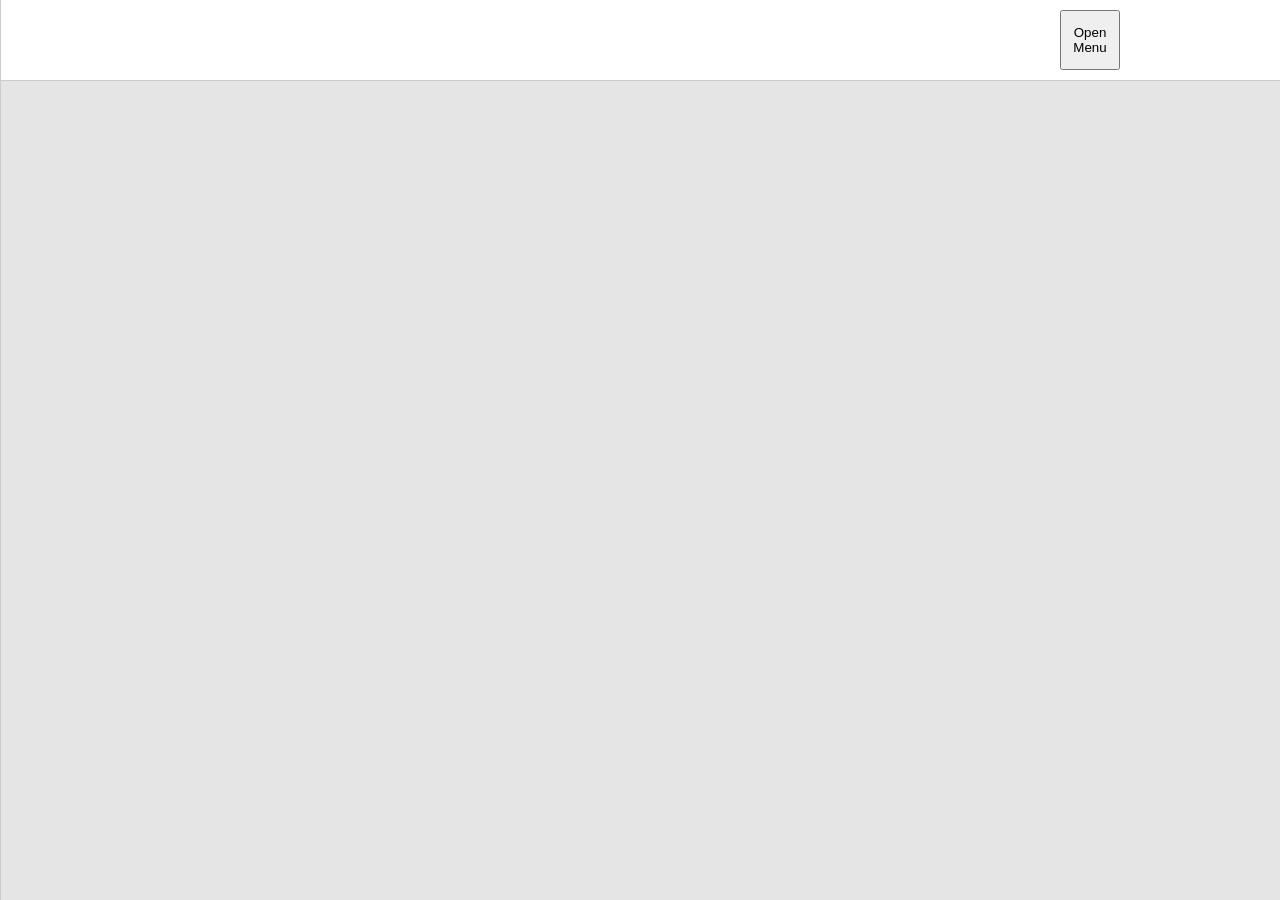
<file: push/index.html>
<!doctype html>
<html lang="{{ app()->getLocale() }}">
    <head>
        <meta charset="utf-8">
        <meta http-equiv="X-UA-Compatible" content="IE=edge">
        <meta name="viewport" content="width=device-width, initial-scale=1">
        <title>Off-Canvas Menu</title>
        <link rel="stylesheet" href="app.css">
    </head>
    <body>
        <div id="navigation">
            Oh Hi Mark!
        </div>
        <div id="app">
            <header>
                <div class="container">
                    <button id="menuToggle">Open Menu</button>
                </div>
            </header>
            <div id="overlay"></div>
        </div>
    </body>
    <script src="app.js"></script>
</html>
</file>
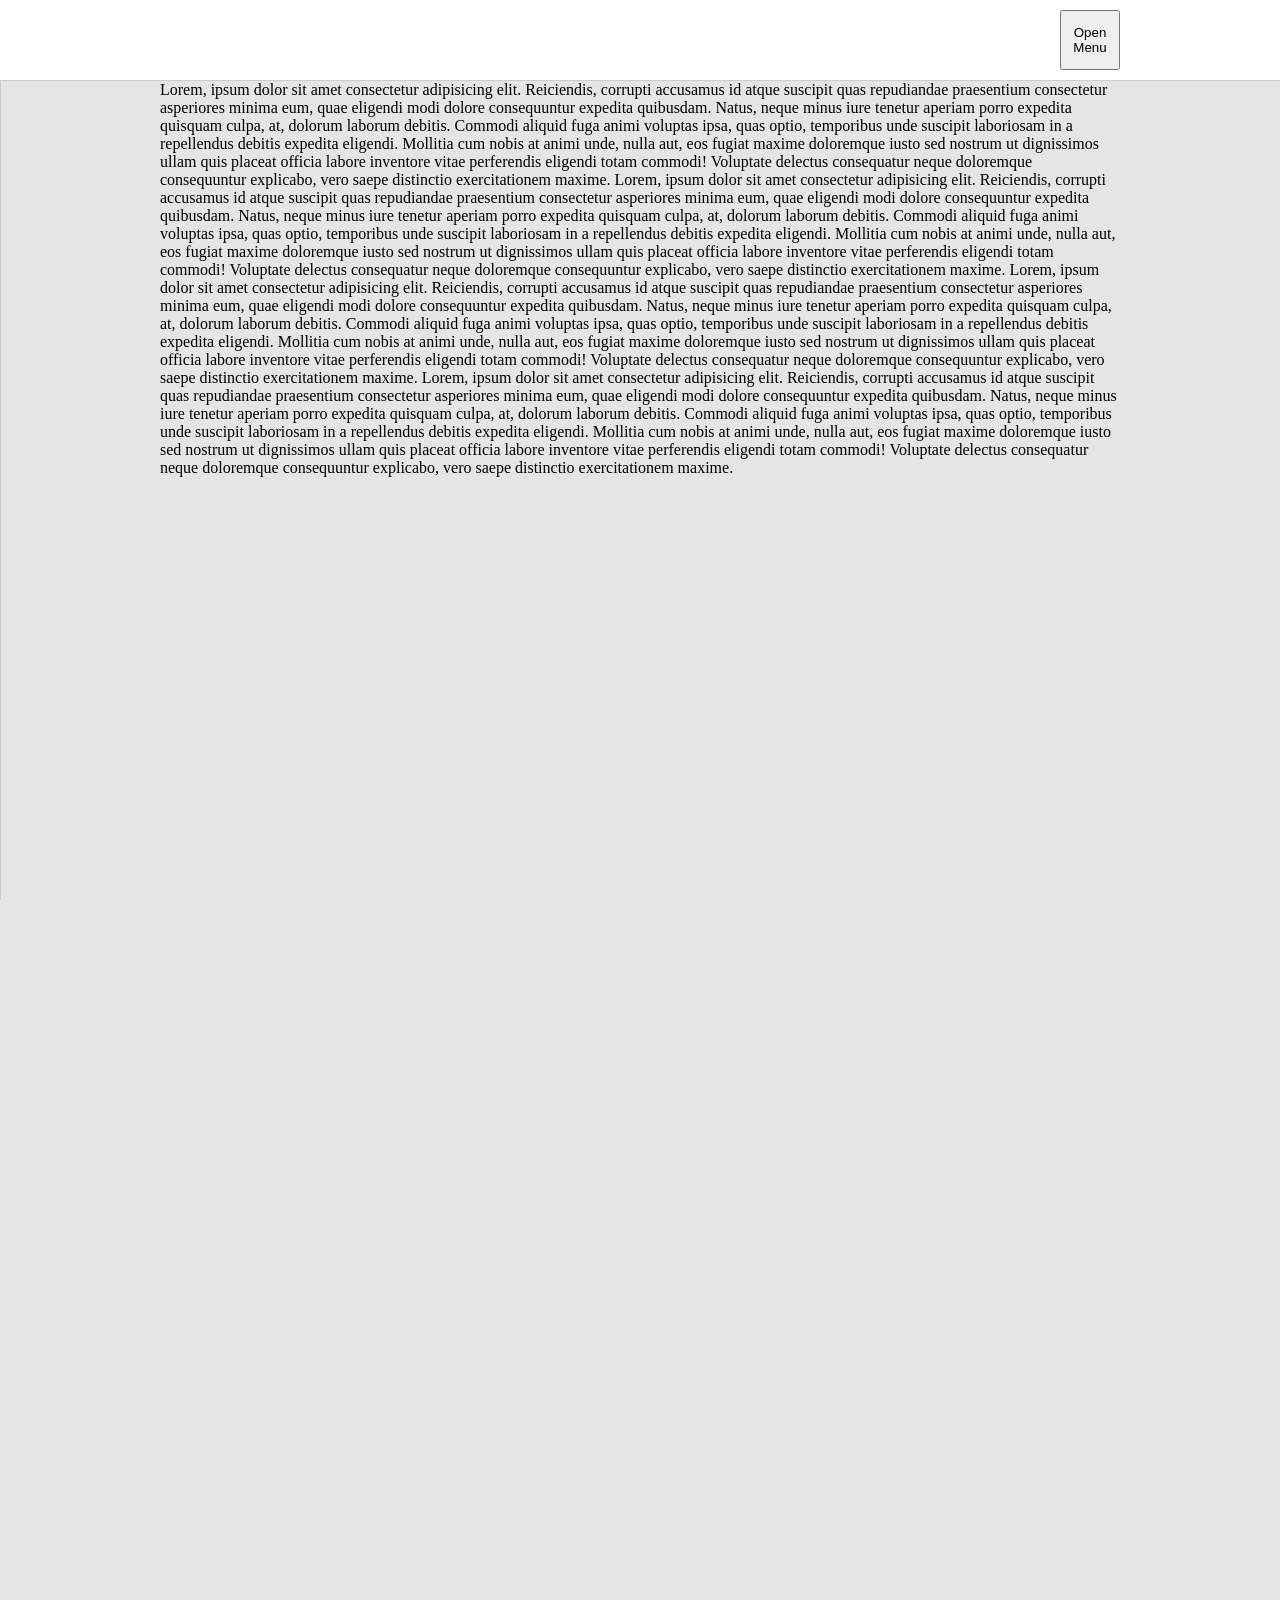
<file: slide/index.html>
<!doctype html>
<html lang="{{ app()->getLocale() }}">
    <head>
        <meta charset="utf-8">
        <meta http-equiv="X-UA-Compatible" content="IE=edge">
        <meta name="viewport" content="width=device-width, initial-scale=1">
        <title>Off-Canvas Menu</title>
        <link rel="stylesheet" href="app.css">
    </head>
    <body>
        <div id="navigation">
            Oh Hi Mark!
        </div>
        <div id="app">
            <header>
                <div class="container">
                    <button id="menuToggle">Open Menu</button>
                </div>
            </header>
            <div class="content container">
                Lorem, ipsum dolor sit amet consectetur adipisicing elit. Reiciendis, corrupti accusamus id atque suscipit quas repudiandae praesentium consectetur asperiores minima eum, quae eligendi modi dolore consequuntur expedita quibusdam. Natus, neque minus iure tenetur aperiam porro expedita quisquam culpa, at, dolorum laborum debitis. Commodi aliquid fuga animi voluptas ipsa, quas optio, temporibus unde suscipit laboriosam in a repellendus debitis expedita eligendi. Mollitia cum nobis at animi unde, nulla aut, eos fugiat maxime doloremque iusto sed nostrum ut dignissimos ullam quis placeat officia labore inventore vitae perferendis eligendi totam commodi! Voluptate delectus consequatur neque doloremque consequuntur explicabo, vero saepe distinctio exercitationem maxime.
                Lorem, ipsum dolor sit amet consectetur adipisicing elit. Reiciendis, corrupti accusamus id atque suscipit quas repudiandae praesentium consectetur asperiores minima eum, quae eligendi modi dolore consequuntur expedita quibusdam. Natus, neque minus iure tenetur aperiam porro expedita quisquam culpa, at, dolorum laborum debitis. Commodi aliquid fuga animi voluptas ipsa, quas optio, temporibus unde suscipit laboriosam in a repellendus debitis expedita eligendi. Mollitia cum nobis at animi unde, nulla aut, eos fugiat maxime doloremque iusto sed nostrum ut dignissimos ullam quis placeat officia labore inventore vitae perferendis eligendi totam commodi! Voluptate delectus consequatur neque doloremque consequuntur explicabo, vero saepe distinctio exercitationem maxime.
                Lorem, ipsum dolor sit amet consectetur adipisicing elit. Reiciendis, corrupti accusamus id atque suscipit quas repudiandae praesentium consectetur asperiores minima eum, quae eligendi modi dolore consequuntur expedita quibusdam. Natus, neque minus iure tenetur aperiam porro expedita quisquam culpa, at, dolorum laborum debitis. Commodi aliquid fuga animi voluptas ipsa, quas optio, temporibus unde suscipit laboriosam in a repellendus debitis expedita eligendi. Mollitia cum nobis at animi unde, nulla aut, eos fugiat maxime doloremque iusto sed nostrum ut dignissimos ullam quis placeat officia labore inventore vitae perferendis eligendi totam commodi! Voluptate delectus consequatur neque doloremque consequuntur explicabo, vero saepe distinctio exercitationem maxime.
                Lorem, ipsum dolor sit amet consectetur adipisicing elit. Reiciendis, corrupti accusamus id atque suscipit quas repudiandae praesentium consectetur asperiores minima eum, quae eligendi modi dolore consequuntur expedita quibusdam. Natus, neque minus iure tenetur aperiam porro expedita quisquam culpa, at, dolorum laborum debitis. Commodi aliquid fuga animi voluptas ipsa, quas optio, temporibus unde suscipit laboriosam in a repellendus debitis expedita eligendi. Mollitia cum nobis at animi unde, nulla aut, eos fugiat maxime doloremque iusto sed nostrum ut dignissimos ullam quis placeat officia labore inventore vitae perferendis eligendi totam commodi! Voluptate delectus consequatur neque doloremque consequuntur explicabo, vero saepe distinctio exercitationem maxime.
                <br><br><br><br><br><br><br><br><br><br><br><br><br><br><br><br><br><br><br><br><br><br><br><br><br><br><br><br><br><br><br><br><br><br><br><br><br><br><br><br><br><br><br><br><br><br><br><br><br><br><br><br><br><br><br><br><br><br><br><br><br><br><br><br><br><br><br><br><br><br><br><br><br><br><br><br><br><br><br><br><br><br><br><br><br><br><br><br><br><br><br><br><br><br><br><br><br><br><br><br><br><br><br><br><br><br><br><br><br><br><br><br><br><br><br><br><br><br><br><br><br><br><br><br><br><br><br><br><br><br><br><br><br><br><br><br><br><br><br><br><br><br><br><br><br><br><br><br><br><br><br><br><br><br><br><br><br><br><br><br><br><br><br><br><br><br><br><br><br><br><br><br><br><br><br><br><br><br><br><br><br><br><br><br><br><br><br><br><br><br><br><br><br><br><br><br><br><br><br><br><br><br><br><br><br><br><br><br><br><br><br><br><br><br><br><br><br><br><br><br><br><br><br><br><br><br><br><br><br><br><br><br><br><br><br><br><br><br><br><br><br><br><br><br><br><br><br><br><br><br><br><br><br><br><br><br><br><br><br><br><br><br><br><br><br><br><br><br><br><br><br><br><br><br><br><br><br><br><br><br><br><br><br><br><br><br><br><br><br><br><br><br><br><br><br><br><br><br><br><br><br><br><br><br><br><br><br><br><br><br><br><br><br><br><br><br><br><br><br><br><br><br><br><br><br><br><br><br><br><br><br><br><br><br><br><br><br><br><br><br><br><br><br><br><br><br><br><br><br><br><br><br><br><br><br><br><br><br><br><br><br><br><br><br><br><br><br><br><br><br><br><br><br><br><br><br><br><br><br><br><br><br><br><br><br><br><br><br><br><br><br><br><br><br><br><br><br><br><br><br><br><br><br><br><br><br><br><br><br><br><br><br><br><br><br><br><br><br><br><br><br><br><br><br><br><br><br><br><br><br><br><br><br><br><br><br><br><br><br><br><br><br><br><br><br><br><br><br><br><br><br><br><br><br><br><br><br><br><br><br><br><br><br><br><br><br><br><br><br><br><br><br><br><br><br><br><br><br><br><br><br><br><br><br><br><br><br><br><br><br><br><br><br><br><br><br><br><br><br><br><br><br><br><br><br><br><br><br><br><br><br><br><br><br><br><br><br><br><br><br><br><br><br><br><br><br><br><br><br><br><br><br><br><br><br><br><br><br><br><br><br><br><br><br><br><br><br><br><br><br><br><br><br><br><br><br><br><br><br><br><br><br><br><br><br><br><br><br><br><br><br><br><br><br><br><br><br><br><br><br><br><br><br><br><br><br><br><br><br><br><br><br><br><br><br><br><br><br><br><br><br><br><br><br><br><br><br><br><br><br><br><br>
            </div>
            <div id="overlay"></div>
        </div>
        
    </body>
    <script src="app.js"></script>
</html>
</file>
<file: push/app.css>
body, html {
    height: 100%;
    width: 100%;
    margin: 0;
    padding: 0;
}
#app {
    position: absolute;
    top: 0px;
    width: 100%;
    height: 100%;
    background: rgba(0,0,0,.1);
    -webkit-transition: -webkit-transform 0.6s ease;
    -moz-transition: transform 0.6s ease;
    -o-transition: transform 0.6s ease;
    transition: transform 0.6s ease;
    will-change: transform;
}

#app #overlay {
    position: absolute;
    top: 0px;
    left: 0px;
    z-index: 200;
    height: 100%;
    width: 100%;
    opacity: 0;
    background: #101318;
    visibility: hidden;
    -webkit-transition: opacity .5s ease, visibility .5s ease;
    -moz-transition: opacity .5s ease, visibility .5s ease;
    -o-transition: opacity .5s ease, visibility .5s ease;
    transition: opacity .5s ease, visibility .5s ease;
    will-change: opacity, visibility;
}

#navigation {
    position: fixed;
    top: 0px;
    left: 0px;
    height: 100%;
    width: 275px;
    z-index: 200;
    background: #fff;
    border-right: 1px solid rgba(0,0,0,.2);
    -webkit-transition: -webkit-transform 0.6s ease;
    -moz-transition: transform 0.6s ease;
    -o-transition: transform 0.6s ease;
    transition: transform 0.6s ease;
    -webkit-transform: translateX(-275px);
    -moz-transform: translateX(-275px);
    -ms-transform: translateX(-275px);
    -o-transform: translateX(-275px);
    transform: translateX(-275px);
    will-change: transform;
}

#navigation.open {
    -webkit-transform: translateX(0px);
    -moz-transform: translateX(0px);
    -ms-transform: translateX(0px);
    -o-transform: translateX(0px);
    transform: translateX(0px);
}

#navigation.open + #app {
    -webkit-transform: translateX(275px);
    -moz-transform: translateX(275px);
    -ms-transform: translateX(275px);
    -o-transform: translateX(275px);
    transform: translateX(275px);
}

#navigation.open + #app #overlay{
    opacity: .1;
    visibility: visible;
}

/* Site Specific CSS */
.container {
    width: 90%;
    max-width: 960px;
    margin: 0 auto;
}
header {
    position: relative;
    z-index: 900;
    width: 100%;
    height: 80px;
    background: #fff;
    border-bottom: 1px solid rgba(0,0,0,.2);
    
}
header button {
        display: block;
        height: 60px;
        width: 60px;
        margin: 10px 0 10px 0;
        float: right;
}
</file>
<file: slide/app.css>
body, html {
    height: 100%;
    width: 100%;
    margin: 0;
    padding: 0;
}
#app {
    position: absolute;
    top: 0px;
    width: 100%;
    height: 100%;
    background: rgba(0,0,0,.1);
    /* -webkit-transition: -webkit-transform 0.6s ease;
    -moz-transition: transform 0.6s ease;
    -o-transition: transform 0.6s ease;
    transition: transform 0.6s ease;
    will-change: transform; */
}

#app #overlay {
    position: absolute;
    top: 0px;
    left: 0px;
    z-index: ;
    height: 100%;
    width: 100%;
    opacity: 0;
    background: #101318;
    visibility: hidden;
    -webkit-transition: transform .5s, opacity .5s ease, visibility .5s ease;
    -moz-transition: opacity .5s ease, visibility .5s ease;
    -o-transition: opacity .5s ease, visibility .5s ease;
    transition: opacity .5s ease, visibility .5s ease;
    will-change: opacity, visibility;
}

#navigation {
    position: fixed;
    top: 0px;
    left: 0px;
    height: 100%;
    width: 275px;
    z-index: 899;
    background: #fff;
    border-right: 1px solid rgba(0,0,0,.2);
    -webkit-transition: -webkit-transform 0.6s ease;
    -moz-transition: transform 0.6s ease;
    -o-transition: transform 0.6s ease;
    transition: transform 0.6s ease;
    -webkit-transform: translateX(-275px);
    -moz-transform: translateX(-275px);
    -ms-transform: translateX(-275px);
    -o-transform: translateX(-275px);
    transform: translateX(-275px);
    will-change: transform;
}

#navigation.open {
    -webkit-transform: translateX(0px);
    -moz-transform: translateX(0px);
    -ms-transform: translateX(0px);
    -o-transform: translateX(0px);
    transform: translateX(0px);
}

#navigation.open + #app {
    /* -webkit-transform: translateX(275px);
    -moz-transform: translateX(275px);
    -ms-transform: translateX(275px);
    -o-transform: translateX(275px);
    transform: translateX(275px); */
}

#navigation.open + #app #overlay{
    opacity: .2;
    visibility: visible;
    /* -webkit-transform: translateX(275px);
    -moz-transform: translateX(275px);
    -ms-transform: translateX(275px);
    -o-transform: translateX(275px);
    transform: translateX(275px); */
}

/* Site Specific CSS */
.container {
    width: 90%;
    max-width: 960px;
    margin: 0 auto;
}
header {
    position: relative;
    z-index: 900;
    width: 100%;
    height: 80px;
    background: #fff;
    border-bottom: 1px solid rgba(0,0,0,.2);
    
}
header button {
        display: block;
        height: 60px;
        width: 60px;
        margin: 10px 0 10px 0;
        float: right;
}
</file>
